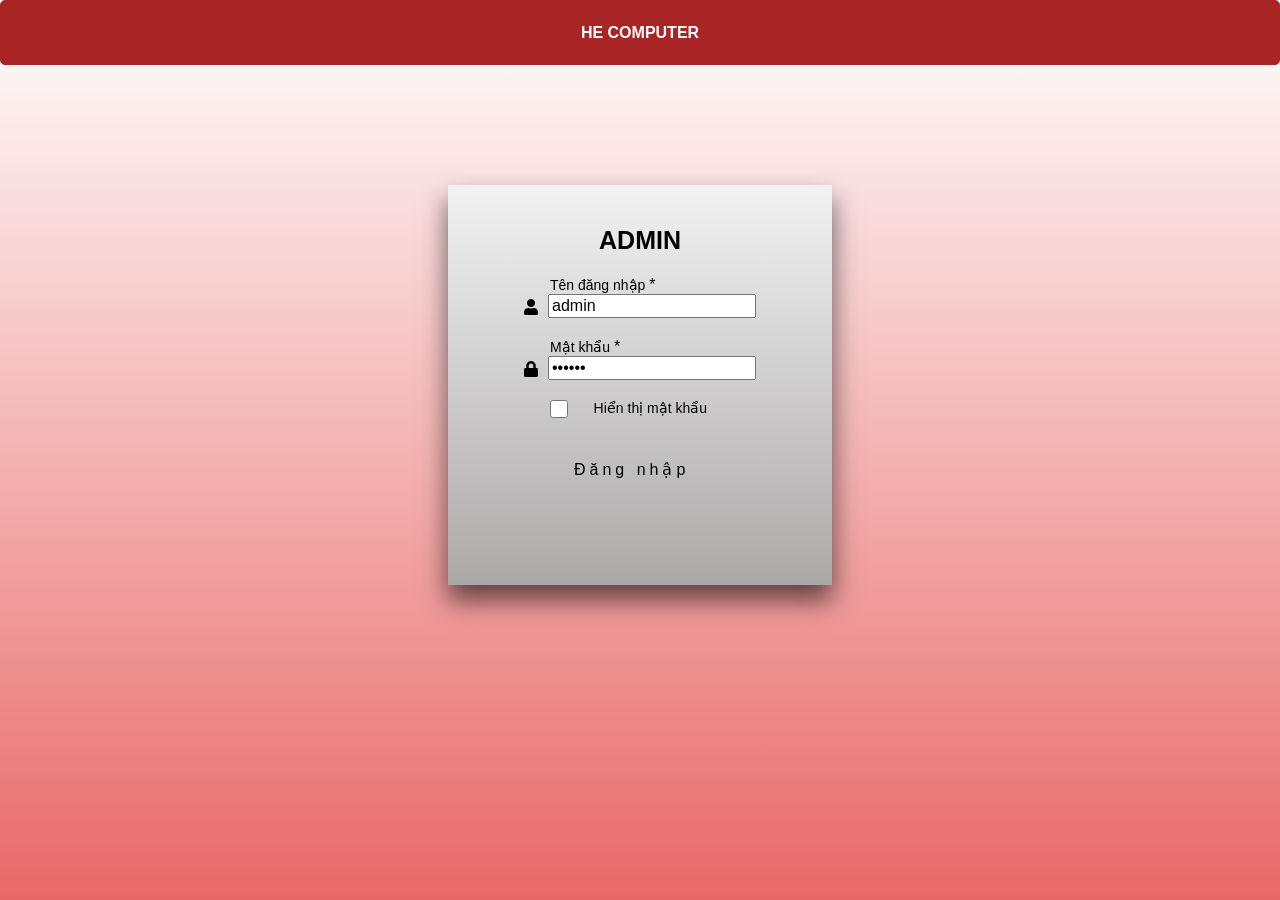
<file: admin/index.html>
<!DOCTYPE html>
<html>
	<head>
		<meta charset="utf-8">
		<title>Login</title>
        <link href="style.css" rel="stylesheet" type="text/css">
				<link rel="stylesheet" href="./CSS/admin.css">
		<link rel="stylesheet" href="https://use.fontawesome.com/releases/v5.7.1/css/all.css">
	</head>
	<body>
		<div id="logo">
			<h1>HE COMPUTER</h1>
		</div>
		
		 <section class="container"	>
			
		<div class="login">
			<h1>ADMIN</h1>
		</div>
		
		

			<form  action="login.php" method="post">
				<label for="" style="margin-left: 26px; font-size: 14px;">Tên đăng nhập <span>*</span></label>
				<div class="user" for="username">
					<i class="fas fa-user"></i>
					<input type="text" value="admin" name="username" placeholder="Username" id="username" required>
				</div>
				
				<label style="margin-left: 26px;  font-size: 14px;" for="">Mật khẩu  <span>*</span></label>
				<label class="password" for="password">
					<i class="fas fa-lock "></i>
					<input type="password" value="123456" name="password" placeholder="Password" id="password" required>
				</label>
				<label class="show_password">
					<input type="checkbox" onclick="togglePasswordVisibility()"> Hiển thị mật khẩu
			</label>
				<button class="login-btn" type="submit">
					<span></span>
					<span></span>
					<span></span>
					<span></span>
					Đăng nhập
				</button>
				
			</form>		
			
	</section> 
	<script>
    function togglePasswordVisibility() {
        var passwordInput = document.getElementById("password");
        if (passwordInput.type === "password") {
            passwordInput.type = "text";
        } else {
            passwordInput.type = "password";
        }
    }
	
</script>

	</body>
</html>
</file>
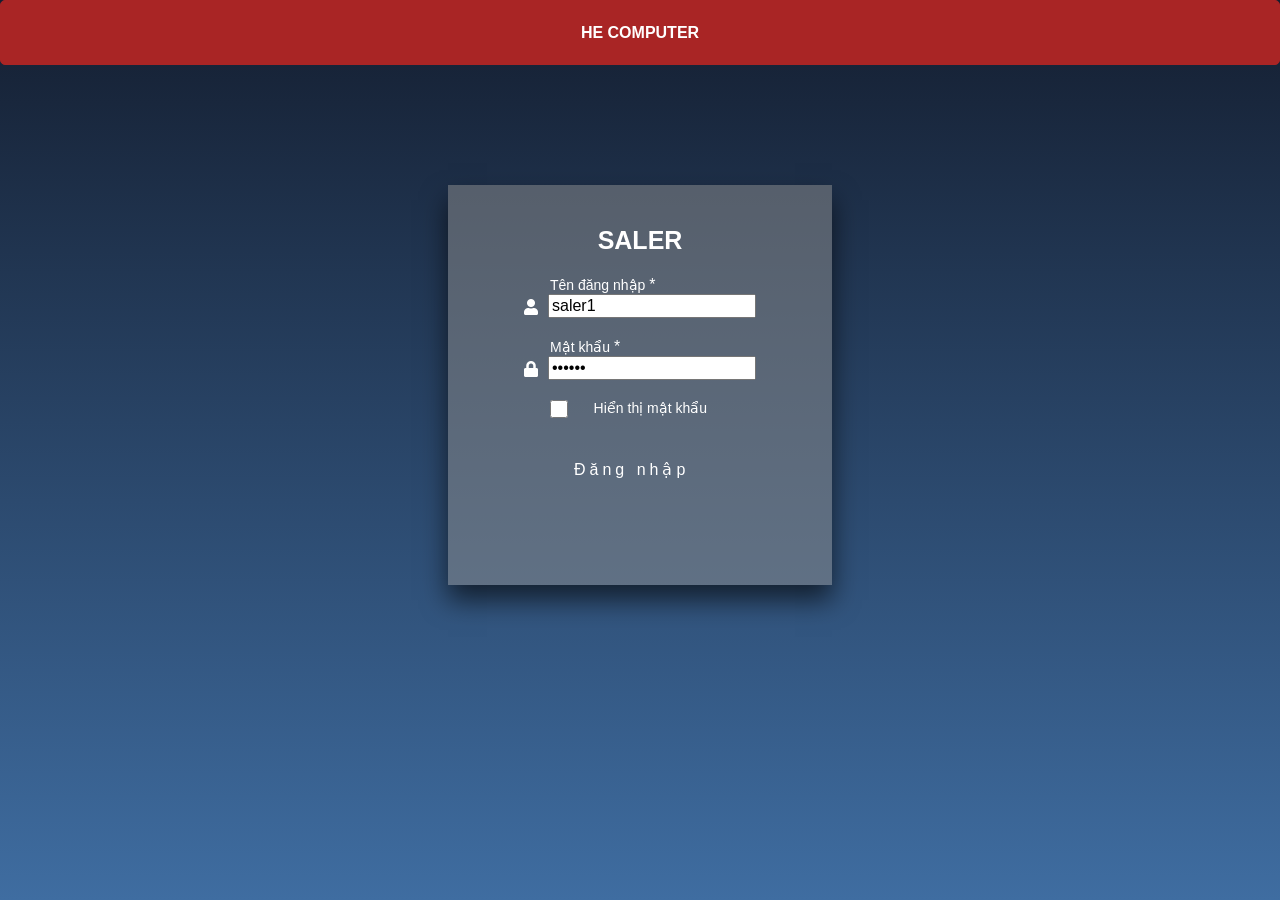
<file: saler/index.html>
<!DOCTYPE html>
<html>
	<head>
		<meta charset="utf-8">
		<title>Login</title>
        <link href="style.css" rel="stylesheet" type="text/css">
				<link rel="stylesheet" href="./CSS/admin.css">
		<link rel="stylesheet" href="https://use.fontawesome.com/releases/v5.7.1/css/all.css">
	</head>
	<body>
		<div id="logo">
			<h1>HE COMPUTER</h1>
		</div>
		
		 <section class="container"	>
			
		<div class="login">
			<h1>SALER</h1>
		</div>
		
		

			<form  action="login.php" method="post">
				<label for="" style="margin-left: 26px; font-size: 14px;">Tên đăng nhập <span>*</span></label>
				<div class="user" for="username">
					<i class="fas fa-user fa-inverse"></i>
					<input type="text" value="saler1" name="username" placeholder="Username" id="username" required>
				</div>
				
				<label style="margin-left: 26px;  font-size: 14px;" for="">Mật khẩu  <span>*</span></label>
				<label class="password" for="password">
					<i class="fas fa-lock fa-inverse"></i>
					<input type="password" value="123456" name="password" placeholder="Password" id="password" required>
				</label>
				<label class="show_password">
					<input type="checkbox" onclick="togglePasswordVisibility()"> Hiển thị mật khẩu
			</label>
				<button class="login-btn" type="submit">
					<span></span>
					<span></span>
					<span></span>
					<span></span>
					Đăng nhập
				</button>
				
			</form>		
			
	</section> 
	<script>
    function togglePasswordVisibility() {
        var passwordInput = document.getElementById("password");
        if (passwordInput.type === "password") {
            passwordInput.type = "text";
        } else {
            passwordInput.type = "password";
        }
    }
	
</script>

	</body>
</html>
</file>
<file: admin/style.css>
* {
    box-sizing: border-box;
    font-family: -apple-system, BlinkMacSystemFont, "segoe ui", roboto, oxygen, ubuntu, cantarell, "fira sans", "droid sans", "helvetica neue", Arial, sans-serif;
    font-size: 16px;
    -webkit-font-smoothing: antialiased;
    -moz-osx-font-smoothing: grayscale;
}
body {
    background-color: #ededed;
    margin: 0 ;
   
}

.navtop {
    background-color: #fefefe;
    height: 60px;
    width: 100%;
    border: 0;
    position: fixed;
    top: 0;
    right: 0;
    z-index: 100;
  
}
.navtop div {
    display: flex;
    flex-direction: row;
    width: 100%;
    height: 100%;
    justify-content:space-between;
    border: 1px solid rgb(219, 219, 219);
}
.navtop div h1, .navtop div a {
    display: inline-flex;
    align-items: center;
    
}
.navtop div h1 {
    flex: 1;
    font-size: 26px;
    padding: 0;
    margin: 0 0 0 60px;
    color: #fc0000;
    font-weight: bold;
    text-shadow: 2px 2px 4px rgba(0, 0, 0, 0.5);
}
.navtop div a {
    text-decoration: none;
    color: #303030;
    font-weight: bold;
    text-transform: capitalize;
    font-size: 16px;
}
.navtop-div-textname-admin{
    flex: 1;
    align-items: center;
    padding: 0 200px;
}
.navtop-div-textname-dangxuat{
    padding-right: 10px;
}
.navtop div a i {
    padding: 0 5px;
}
.navtop div a:hover {
    color: #7a7a7a;
}
.content {
    width: 85%;
    margin-left: 228px;
    margin-top: 60px;
    padding: 20px 30px;
    box-shadow: 0 2px 6px rgba(0,0,0,0.5);
    background-color: #F2F4F4;
}
.content-create{
    text-align: center;
}

.content h2 {
    margin: 0;
    padding: 25px 0;
    font-size: 22px;
    border-bottom: 1px solid #ebebeb;
    color: #666666;
}
.read .create-contact {
    display: inline-block;
    text-decoration: none;
    background-color: #38b673;
    font-weight: bold;
    font-size: 14px;
    color: #FFFFFF;
    padding: 10px 15px;
    margin: 15px 0;
}
.read .create-contact:hover {
    background-color: #32a367;
    box-shadow: 0 0 5px #00ff3c,
    0 0 25px #00ff3c,
    0 0 50px #00ff3c,
    0 0 100px #00ff3c;
}
.read .pagination {
    display: flex;
    justify-content: flex-end;
}
.read .pagination a {
    display: inline-block;
    text-decoration: none;
    background-color: #a5a7a9;
    font-weight: bold;
    color: #FFFFFF;
    padding: 5px 10px;
    margin: 15px 0 15px 5px;
}
.read .pagination a:hover {
    background-color: #999b9d;
}

.read table {
    width: 100%;
    margin-top: 40px;
    margin-bottom: 40px;
    border-collapse: collapse;
    border: 1px solid rgb(219, 219, 219);
}

.read table thead {
    background-color: #ffffff;
    border-bottom: 1px solid #d3dae0;
}
.read table thead td {
    padding: 10px;
    font-weight: bold;
    color: #767779;
    font-size: 14px;
    
}
.read table tbody tr {
    background-color: #ffffff;
    border-bottom: 1px solid #bcbcbc;
}
.read table tbody tr:nth-child(even) {
    background-color: #ffffff;
}
.read table tbody tr:hover {
    background-color: #7F8C8D ;
    transition: background-color 0.8s ease;
}
.read table tbody tr:hover td {
    color: #FFFFFF;
    transition: background-color 0.8s ease;
}
.read table tbody tr:hover td:nth-child(1) {
    color: #FFFFFF;
     transition: background-color 0.8s ease;
}
.read table tbody tr td {
    padding: 10px;
}
.read table tbody tr td:nth-child(1) {
    color: #a5a7a9;
}
.read table tbody tr td.actions {
    padding: 8px;
    text-align: right;
}
.read table tbody tr td.actions .edit, .read table tbody tr td.actions .trash, .read table tbody tr td.actions .detail {
    display: inline-flex;
    text-align: right;
    text-decoration: none;
    color: #FFFFFF;
    padding: 10px 12px;
}
.read table tbody tr td.actions .trash {
    background-color: #b73737;
}
.read table tbody tr td.actions .trash:hover {
    background-color: #a33131;
}
.read table tbody tr td.actions .edit {
    background-color: #37afb7;
}
.read table tbody tr td.actions .edit:hover {
    background-color: #319ca3;
}
.read table tbody tr td.actions .detail {
    background-color: violet;
}
.read table tbody tr td.actions .detail:hover {
    background-color: thistle;
}
.update form {
    padding: 15px 0;
    display: flex;
    flex-flow: wrap;
}
.update form label {
    display: inline-flex;
    width: 400px;
    padding: 10px 0;
    margin-right: 25px;
}
.update form input {
    padding: 10px;
    width: 400px;
    margin-right: 25px;
    margin-bottom: 15px;
    border: 1px solid #cccccc;
}
.update form input[type="submit"] {
    display: block;
    background-color: #38b673;
    border: 0;
    font-weight: bold;
    font-size: 14px;
    color: #FFFFFF;
    cursor: pointer;
    width: 200px;
  margin-top: 15px;
}
.update form input[type="submit"]:hover {
    background-color: #32a367;
}
.delete .yesno {
    display: flex;
}
.delete .yesno a {
    display: inline-block;
    text-decoration: none;
    background-color: #38b673;
    font-weight: bold;
    color: #FFFFFF;
    padding: 10px 15px;
    margin: 15px 10px 15px 0;
}
.delete .yesno a:hover {
    background-color: #32a367;
}
.sidebar{
    position: fixed;
    top: 59px;
    bottom: 0;
    left: 0;
    box-shadow: 0 2px 5px 0 rgb(0 0 0 / 5%), 0 2px 10px 0 rgb(0 0 0 / 5%);
    width: 215px;
    z-index: 200;
    background-color:  #273746   ;
    border: 1px solid #acacac;
    display: flex;
    justify-content: center;
    flex-direction: column;
    
}
.sidebar div a{
    width: 100%;
    text-decoration: none;
    color: #F0F3F4;
    font-size: 16px;
    text-align: center;
}

.sidebar div{
    margin:10px 0px ;
    height: 40px;
    border-radius: 8px;
    display: flex;
    align-items: center;
    justify-content: center;
    
}
.sidebar div:hover{
    background-color: #1C2833;
}

.form_edit , .form_detail ,.form_create {
    width: 90%;
    margin: 0 150px;
}
.title_edit , .title_detail , .title_create{
    margin-top: 20px;
}

.custom-container.container_dashboard {
    margin-left: 190px;
   
    background-color: #E5E8E8;  
    padding-top: 10px;
    width: 100%; 
    height: 100%;
   
  }
  .row.title_edit {
    height: 100%;
    width:100%; 
    margin: 0 0 0 12px;
    padding-top: 20px;
    padding-bottom: 15px;
    background-color: rgb(242, 244, 244);

  }
  .Container_create{
    background-color: #E5E8E8;
    width: 100%;
    
  }
 
  .custom-container.container_dashboard h4{
    font-size: 18px;
  }
.row.form_profie{
    display: flex;
    justify-content: center;
    align-items: center;
}
.border-animation {
    border: 2px solid transparent; 
    border-radius: 50%; 
    animation: borderWave 2s infinite; 
    box-shadow: 0 0 20px #00fffb; 
}



@keyframes borderWave {
    0% {
        border-color: transparent;
        transform: scale(1);
    }
    50% {
        border-color: #00fffb; 
        transform: scale(1.1); 
    }
    100% {
        border-color: transparent; 
        transform: scale(1);
    }
}


@media only screen  and (max-width : 1360px) {
    .content {
        width: 90%;
        height: 100%;
        margin-left: 134px;
        margin-top: 60px;
        padding: 0 15px;
        box-shadow: -5px 0 5px -5px rgba(0, 0, 0, 0.2);
        
    }
    .sidebar{
        width: 130px;
        
    }
    .read table {
        width: 100%;
      
    }
    
    .row.title_edit {
        margin-top: 0px;
        width:100%; 
        padding-right: 50px;
        padding-bottom: 15px;
        background-color: rgb(242, 244, 244);

      }
    
}
@media only screen  and (max-width : 1210px) {
    .content {
        width: 100%;
        height: 100%;
        margin: 0 auto;
        margin-top: 270px;
        padding: 0 15px;
        box-shadow: -5px 0 5px -5px rgba(0, 0, 0, 0.2);
    }
    .sidebar{
        position: fixed;
        display: flex;
        justify-content: space-between;
        top: 60px;
        bottom: 0;
        left: 0;
        box-shadow: 0 2px 5px 0 rgb(0 0 0 / 5%), 0 2px 10px 0 rgb(0 0 0 / 5%);
        width: 100%;
        height: 30%;
        z-index: 200;
        border: 1px solid #6a6a6a;
        display: inline-flex;
        flex-direction: column;
        flex-wrap: wrap;

    }
    .read table {
        width: 100%;
        height: 60%;
        margin: 10px 0;
    }
   
      .form_profie{
        padding-top: 50px;
      }
      .navtop-div-textname-admin{
        flex: 1;
        align-items: center;
        padding: 0 50px;
    }
    .row.title_edit {
        margin-top: 220px;
        margin-left: 0;
        width:100%; 
        background-color: rgb(242, 244, 244);
      }
      .custom-container.container_dashboard{
        margin-left: auto;
      }
       .title_edit , .title_create , .title_detail{
        margin-top: 250px;
      }
      .form_create , .form_detail , .form_edit , .form_profie{
        margin: 0 auto;
      }
}
</file>
<file: admin/CSS/admin.css>
html {
  height: 100%;
}
body {
  margin:0;
  padding:0;
  font-family: sans-serif;
  background: linear-gradient(#ffffff, #e86868);}
#logo{
  text-align: center;
  background-color: #a92525;
    border: 1px solid #a92525;
    border-radius: 5px;
    padding: 12px;
    font-size: 30px;
    color: white;
}
.container{
  display: flex;
  flex-direction: column;
  align-items: center;
  height: 400px;
  background: linear-gradient(#f2f2f2, #aba8a8);
  
  box-shadow: 0 15px 25px rgba(0, 0, 0, 0.6);
  padding: 20px 10px 10px 10px;
  width: 30%;
  margin: 120px auto;
}

form input{
  width: 100%;
}

.login h1{
  display: flex;
  justify-content: center;
  font-size: 25px;
}
.user{
  display: flex;
  justify-content: center;
  margin-bottom: 20px;
}
.user i{
  margin-right: 10px;
  padding-top:5px;
}
.password{
  display: flex;
  justify-content: center;
  margin-bottom: 20px;

}
.password i {
  margin-right: 10px;
  padding-top:5px;
}

.login-btn {
  position: relative;
  display: inline-block;
  padding: 10px 20px;
  color: #000000; 
  font-size: 16px;
  text-decoration: none;
  overflow: hidden;
  transition: .5s;
  margin-top: 30px;
  margin-left: 30px;
  letter-spacing: 4px;
  border: none;
  background: none;
  cursor: pointer;
  
}

.login-btn:hover {
  background: #be2727;
  color: #fffdfd;
  border-radius: 5px;
  box-shadow: 0 0 5px #f40303,
              0 0 25px #f40303,
              0 0 50px #f40303,
              0 0 100px #f40303;
}

.login-btn span {
  position: absolute;
  display: block;
}

.login-btn span:nth-child(1) {
  top: 0;
  left: -100%;
  width: 100%;
  height: 2px;
  background: linear-gradient(90deg, transparent, #ff0000);
  animation: btn-anim1 1s linear infinite;
}

@keyframes btn-anim1 {
  0% {
    left: -100%;
  }
  50%,100% {
    left: 100%;
  }
}

.login-btn span:nth-child(2) {
  top: -100%;
  right: 0;
  width: 2px;
  height: 100%;
  background: linear-gradient(180deg, transparent, #ff0000);
  animation: btn-anim2 1s linear infinite;
  animation-delay: .25s
}

@keyframes btn-anim2 {
  0% {
    top: -100%;
  }
  50%,100% {
    top: 100%;
  }
}

.login-btn span:nth-child(3) {
  bottom: 0;
  right: -100%;
  width: 100%;
  height: 2px;
  background: linear-gradient(270deg, transparent, #ff0000);
  animation: btn-anim3 1s linear infinite;
  animation-delay: .5s
}

@keyframes btn-anim3 {
  0% {
    right: -100%;
  }
  50%,100% {
    right: 100%;
  }
}

.login-btn span:nth-child(4) {
  bottom: -100%;
  left: 0;
  width: 2px;
  height: 100%;
  background: linear-gradient(360deg, transparent, #ff0101);
  animation: btn-anim4 1s linear infinite;
  animation-delay: .75s
}

@keyframes btn-anim4 {
  0% {
    bottom: -100%;
  }
  50%,100% {
    bottom: 100%;
  }
}

.show_password{
  width: 100%;
  height: 20px;
  font-size: 14px;
  display: flex;
  
  
}
.show_password input{
  width: 30%;
  height: 18px;
  margin: 0;
  
}
</file>
<file: saler/style.css>
* {
    box-sizing: border-box;
    font-family: -apple-system, BlinkMacSystemFont, "segoe ui", roboto, oxygen, ubuntu, cantarell, "fira sans", "droid sans", "helvetica neue", Arial, sans-serif;
    font-size: 16px;
    -webkit-font-smoothing: antialiased;
    -moz-osx-font-smoothing: grayscale;
}
body {
    background-color: #ededed;
    margin: 0 ;
   
}

.navtop {
    background-color: #fefefe;
    height: 60px;
    width: 100%;
    border: 0;
    position: fixed;
    top: 0;
    right: 0;
    z-index: 100;
  
}
.navtop div {
    display: flex;
    flex-direction: row;
    width: 100%;
    height: 100%;
    justify-content:space-between;
    border: 1px solid rgb(219, 219, 219);
}
.navtop div h1, .navtop div a {
    display: inline-flex;
    align-items: center;
    
}
.navtop div h1 {
    flex: 1;
    font-size: 26px;
    padding: 0;
    margin: 0 0 0 60px;
    color: #fc0000;
    font-weight: bold;
    text-shadow: 2px 2px 4px rgba(0, 0, 0, 0.5);
}
.navtop div a {
    text-decoration: none;
    color: #303030;
    font-weight: bold;
    text-transform: capitalize;
    font-size: 16px;
}
.navtop-div-textname-admin{
    flex: 1;
    align-items: center;
    padding: 0 200px;
}
.navtop-div-textname-dangxuat{
    padding-right: 10px;
}
.navtop div a i {
    padding: 0 5px;
}
.navtop div a:hover {
    color: #7a7a7a;
}
.content   {
    width: 85%;

    margin-left: 228px;
    margin-top: 60px;
    padding: 20px 30px;
    box-shadow: 0 2px 6px rgba(0,0,0,0.5);
    background-color: #F2F4F4;
}
.content-create{
    text-align: center;
}

.content h2 {
    margin: 0;
    padding: 25px 0;
    font-size: 22px;
    border-bottom: 1px solid #ebebeb;
    color: #666666;
}
.read .create-contact {
    display: inline-block;
    text-decoration: none;
    background-color: #38b673;
    font-weight: bold;
    font-size: 14px;
    color: #FFFFFF;
    padding: 10px 15px;
    margin: 15px 0;
}
.read .create-contact:hover {
    background-color: #32a367;
    box-shadow: 0 0 5px #00ff3c,
    0 0 25px #00ff3c,
    0 0 50px #00ff3c,
    0 0 100px #00ff3c;
}
.read .pagination {
    display: flex;
    justify-content: flex-end;
}
.read .pagination a {
    display: inline-block;
    text-decoration: none;
    background-color: #a5a7a9;
    font-weight: bold;
    color: #FFFFFF;
    padding: 5px 10px;
    margin: 15px 0 15px 5px;
}
.read .pagination a:hover {
    background-color: #999b9d;
}

.read table {
    width: 100%;
    margin-top: 40px;
    margin-bottom: 40px;
    border-collapse: collapse;
    border: 1px solid rgb(219, 219, 219);
    
}

.read table thead {
    background-color: #ffffff;
    border-bottom: 1px solid #d3dae0;
}
.read table thead td {
    padding: 10px;
    font-weight: bold;
    color: #767779;
    font-size: 14px;
    
}
.read table tbody tr {
    background-color: #ffffff;
    border-bottom: 1px solid #bcbcbc;
}
.read table tbody tr:nth-child(even) {
    background-color: #ffffff;
}
.read table tbody tr:hover {
    background-color: #7F8C8D ;
    transition: background-color 0.8s ease;
}
.read table tbody tr:hover td {
    color: #FFFFFF;
    transition: background-color 0.8s ease;
}
.read table tbody tr:hover td:nth-child(1) {
    color: #FFFFFF;
     transition: background-color 0.8s ease;
}
.read table tbody tr td {
    padding: 10px;
}
.read table tbody tr td:nth-child(1) {
    color: #a5a7a9;
}
.read table tbody tr td.actions {
    padding: 8px;
    text-align: right;
}
.read table tbody tr td.actions .edit, .read table tbody tr td.actions .trash, .read table tbody tr td.actions .detail {
    display: inline-flex;
    text-align: right;
    text-decoration: none;
    color: #FFFFFF;
    padding: 10px 12px;
}
.read table tbody tr td.actions .trash {
    background-color: #b73737;
}
.read table tbody tr td.actions .trash:hover {
    background-color: #a33131;
}
.read table tbody tr td.actions .edit {
    background-color: #37afb7;
}
.read table tbody tr td.actions .edit:hover {
    background-color: #319ca3;
}
.read table tbody tr td.actions .detail {
    background-color: violet;
}
.read table tbody tr td.actions .detail:hover {
    background-color: thistle;
}

.update form {
    padding: 15px 0;
    display: flex;
    flex-flow: wrap;
}
.update form label {
    display: inline-flex;
    width: 400px;
    padding: 10px 0;
    margin-right: 25px;
}
.update form input {
    padding: 10px;
    width: 400px;
    margin-right: 25px;
    margin-bottom: 15px;
    border: 1px solid #cccccc;
}
.update form input[type="submit"] {
    display: block;
    background-color: #38b673;
    border: 0;
    font-weight: bold;
    font-size: 14px;
    color: #FFFFFF;
    cursor: pointer;
    width: 200px;
  margin-top: 15px;
}
.update form input[type="submit"]:hover {
    background-color: #32a367;
}
.delete .yesno {
    display: flex;
}
.delete .yesno a {
    display: inline-block;
    text-decoration: none;
    background-color: #38b673;
    font-weight: bold;
    color: #FFFFFF;
    padding: 10px 15px;
    margin: 15px 10px 15px 0;
}
.delete .yesno a:hover {
    background-color: #32a367;
}
.sidebar{
    position: fixed;
    top: 59px;
    bottom: 0;
    left: 0;
    box-shadow: 0 2px 5px 0 rgb(0 0 0 / 5%), 0 2px 10px 0 rgb(0 0 0 / 5%);
    width: 215px;
    z-index: 200;
    background-color:  #E74C3C     ;
    border: 1px solid #acacac;
    display: flex;
    align-items: center;
    flex-direction: column;
    gap: 15px 0;
    
}
.sidebar div a{
    width: 100%;
    height: 100%;
    padding-top: 8px;
    margin: 0;
    text-decoration: none;
    color: #F0F3F4;
    font-size: 16px;
    text-align: center;
}

.sidebar div{
    width: 100%;
    margin-top:10px;
    height: 40px;
    border-radius: 8px;
    display: flex;
    align-items: center;
    
}
.sidebar div:hover{
    background-color: #78281F ;
}

.form_edit , .form_detail ,.form_create {
    width: 90%;
    margin: 0 150px;
}
.title_edit , .title_detail , .title_create{
    margin-top: 20px;
}

.custom-container.container_dashboard {
    margin-left: 190px;
   
    background-color: #E5E8E8;  
    padding-top: 10px;
    width: 100%; 
    height: 100%;
   
  }
  .row.title_edit {
    height: 100%;
    width:100%; 
    margin: 0 0 0 12px;
    padding-top: 20px;
    padding-bottom: 15px;
    background-color: rgb(242, 244, 244);
    display: flex;
    justify-content: center;
  }
  .Container_create{
    background-color: #E5E8E8;
    width: 100%;
    
  }
 
  .custom-container.container_dashboard h4{
    font-size: 18px;
  }
.row.form_profie{
    display: flex;
    justify-content: center;
    align-items: center;
}
.border-animation {
    border: 2px solid transparent; 
    border-radius: 50%; 
    animation: borderWave 2s infinite; 
    box-shadow: 0 0 20px #00fffb; 
}
.card-body{
    text-align: center;
    font-size: 26px;
}
.card-title{
    font-size: 40px;
    
}
.card-text{
    color: #22ff00;
    font-size: 22px;
}


@keyframes borderWave {
    0% {
        border-color: transparent;
        transform: scale(1);
    }
    50% {
        border-color: #00fffb; 
        transform: scale(1.1); 
    }
    100% {
        border-color: transparent; 
        transform: scale(1);
    }
}


@media only screen  and (max-width : 1360px) {
    .content {
        width: 90%;
        height: 100%;
        margin-left: 134px;
        margin-top: 60px;
        padding: 0 15px;
        box-shadow: -5px 0 5px -5px rgba(0, 0, 0, 0.2);
        
    }
    .sidebar{
        width: 130px;
        
    }
    .read table {
        width: 100%;
      
    }
    
    
    .row.title_edit {
        margin-top: 0px;
        width:100%; 
        padding-right: 50px;
        padding-bottom: 15px;
        background-color: rgb(242, 244, 244);

      }
    
}
@media only screen  and (max-width : 1210px) {
    .content {
        width: 100%;
        height: 100%;
        margin: 0 auto;
        margin-top: 270px;
        padding: 0 15px;
        box-shadow: -5px 0 5px -5px rgba(0, 0, 0, 0.2);
    }
    .sidebar{
        position: fixed;
        display: flex;
        justify-content: space-between;
        top: 60px;
        bottom: 0;
        left: 0;
        box-shadow: 0 2px 5px 0 rgb(0 0 0 / 5%), 0 2px 10px 0 rgb(0 0 0 / 5%);
        width: 100%;
        height: 30%;
        z-index: 200;
        border: 1px solid #6a6a6a;
        display: inline-flex;
        flex-direction: column;
        flex-wrap: wrap;
        gap:0;
    }
    .sidebar div {
        width: 25%;
    }
    .read table {
        width: 100%;
        height: 60%;
        margin: 10px 0;
    }
   
      .form_profie{
        padding-top: 220px;
      }
      .navtop-div-textname-admin{
        flex: 1;
        align-items: center;
        padding: 0 50px;
    }
    .row.title_edit {
        margin-top: 220px;
        margin-left: 0;
        width:100%; 
        background-color: rgb(242, 244, 244);
      }
      .custom-container.container_dashboard{
        margin-left: auto;
      }
       .title_edit , .title_create , .title_detail{
        margin-top: 250px;
      }
      .form_create , .form_detail , .form_edit , .form_profie{
        margin: 0 auto;
      }
}
</file>
<file: saler/CSS/admin.css>
html {
  height: 100%;
}
body {
  margin:0;
  padding:0;
  font-family: sans-serif;
  background:linear-gradient(#141e30, #3f6da1) ;
}
#logo{
  text-align: center;
  background-color: #a92525;
    border: 1px solid #a92525;
    border-radius: 5px;
    padding: 12px;
    font-size: 30px;
    color: white;
}
.container{
  display: flex;
  flex-direction: column;
  align-items: center;
  height: 400px;
  background: rgba(143, 143, 143, 0.5);
  
  box-shadow: 0 15px 25px rgba(0, 0, 0, 0.6);
  padding: 20px 10px 10px 10px;
  width: 30%;
  margin: 120px auto;
}

form input{
  width: 100%;
}

.login h1{
  display: flex;
  justify-content: center;
  font-size: 25px;
  color: #ffffff;
}
.user{
  display: flex;
  justify-content: center;
  margin-bottom: 20px;
}
.user i{
  margin-right: 10px;
  padding-top:5px;
}
.password{
  display: flex;
  justify-content: center;
  margin-bottom: 20px;

}
.password i {
  margin-right: 10px;
  padding-top:5px;
}

.login-btn {
  position: relative;
  display: inline-block;
  padding: 10px 20px;
  color: #ffffff; 
  font-size: 16px;
  text-decoration: none;
  overflow: hidden;
  transition: .5s;
  margin-top: 30px;
  margin-left: 30px;
  letter-spacing: 4px;
  border: none;
  background: none;
  cursor: pointer;
  
}

.login-btn:hover {
  background: #03e9f4;
  color: #fffdfd;
  border-radius: 5px;
  box-shadow: 0 0 5px #03e9f4,
              0 0 25px #03e9f4,
              0 0 50px #03e9f4,
              0 0 100px #03e9f4;
}

.login-btn span {
  position: absolute;
  display: block;
}

.login-btn span:nth-child(1) {
  top: 0;
  left: -100%;
  width: 100%;
  height: 2px;
  background: linear-gradient(90deg, transparent, #03e9f4);
  animation: btn-anim1 1s linear infinite;
}

@keyframes btn-anim1 {
  0% {
    left: -100%;
  }
  50%,100% {
    left: 100%;
  }
}

.login-btn span:nth-child(2) {
  top: -100%;
  right: 0;
  width: 2px;
  height: 100%;
  background: linear-gradient(180deg, transparent, #03e9f4);
  animation: btn-anim2 1s linear infinite;
  animation-delay: .25s
}

@keyframes btn-anim2 {
  0% {
    top: -100%;
  }
  50%,100% {
    top: 100%;
  }
}

.login-btn span:nth-child(3) {
  bottom: 0;
  right: -100%;
  width: 100%;
  height: 2px;
  background: linear-gradient(270deg, transparent, #03e9f4);
  animation: btn-anim3 1s linear infinite;
  animation-delay: .5s
}

@keyframes btn-anim3 {
  0% {
    right: -100%;
  }
  50%,100% {
    right: 100%;
  }
}

.login-btn span:nth-child(4) {
  bottom: -100%;
  left: 0;
  width: 2px;
  height: 100%;
  background: linear-gradient(360deg, transparent, #03e9f4);
  animation: btn-anim4 1s linear infinite;
  animation-delay: .75s
}

@keyframes btn-anim4 {
  0% {
    bottom: -100%;
  }
  50%,100% {
    bottom: 100%;
  }
}

.show_password{
  width: 100%;
  height: 20px;
  font-size: 14px;
  display: flex;
  color: #ffffff;
  
}
form label {
  color: #ffffff;
}
.show_password input{
  width: 30%;
  height: 18px;
  margin: 0;
  
}
</file>
